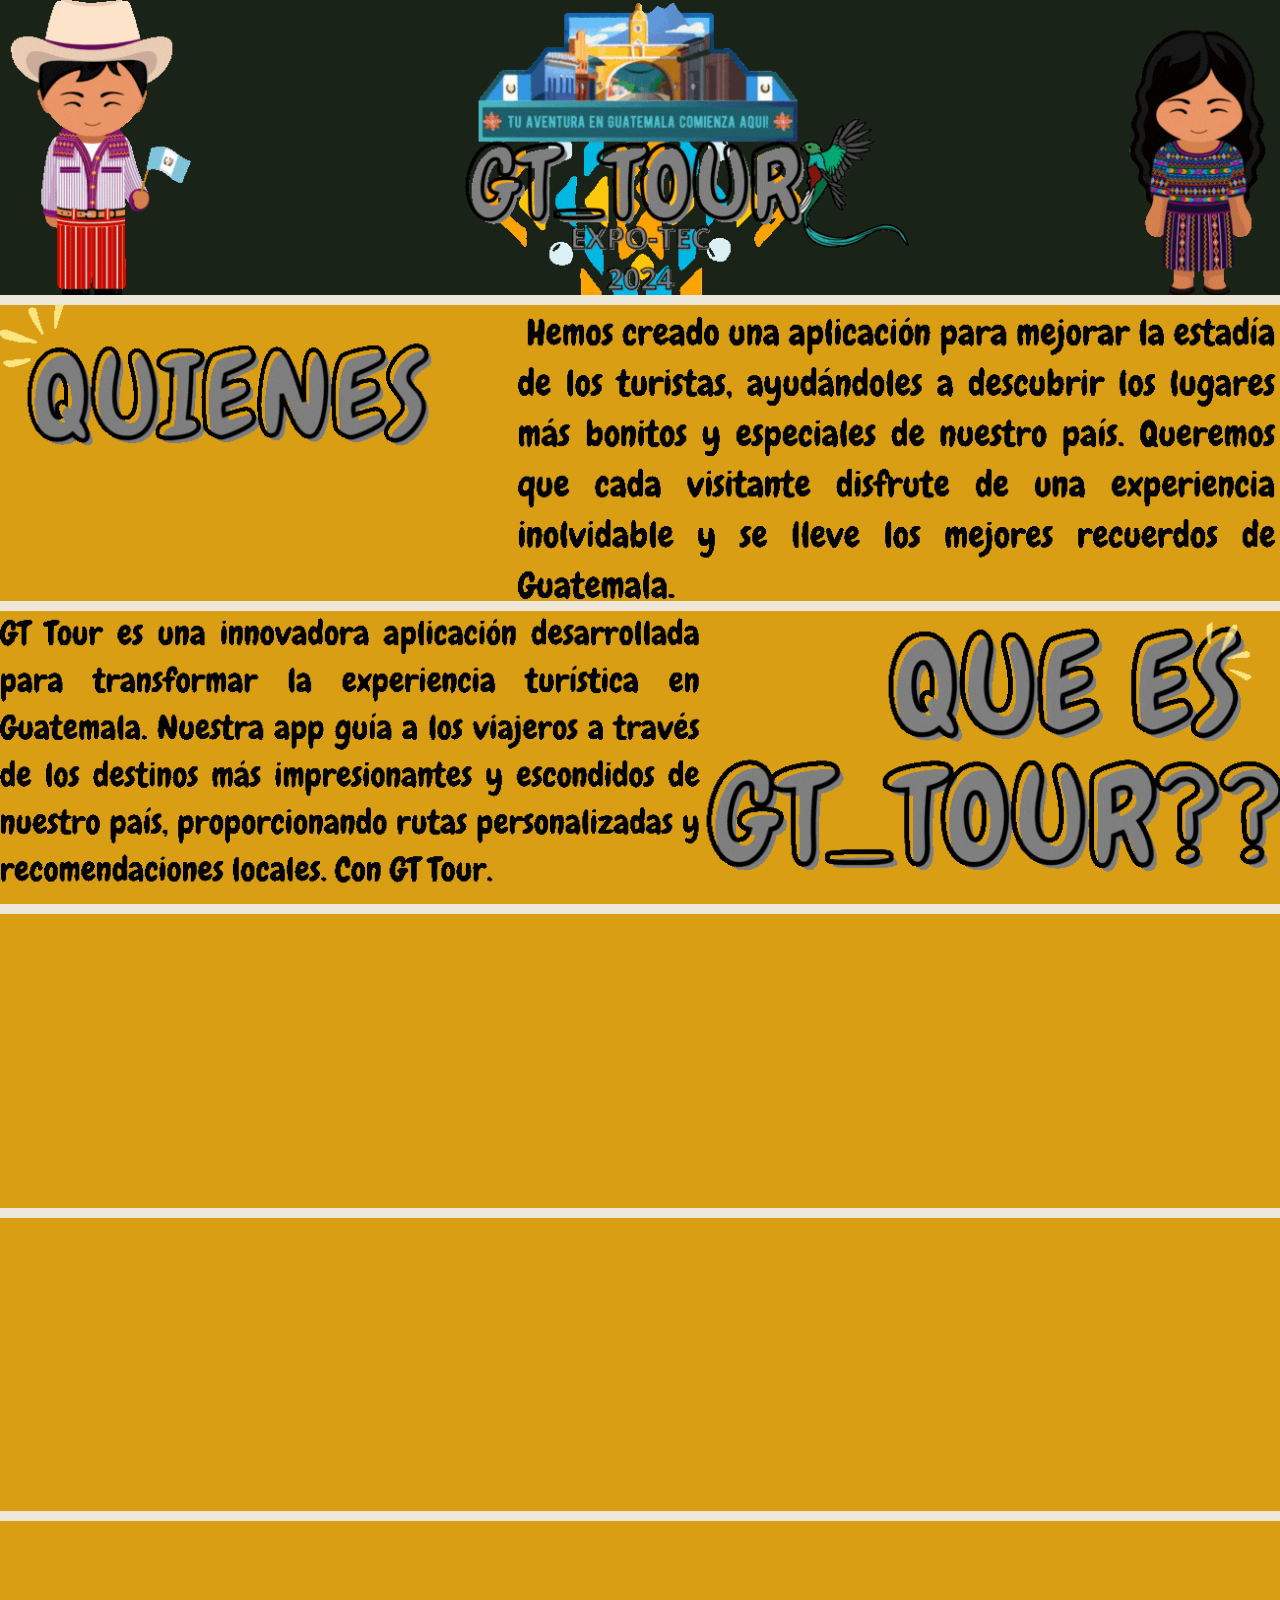
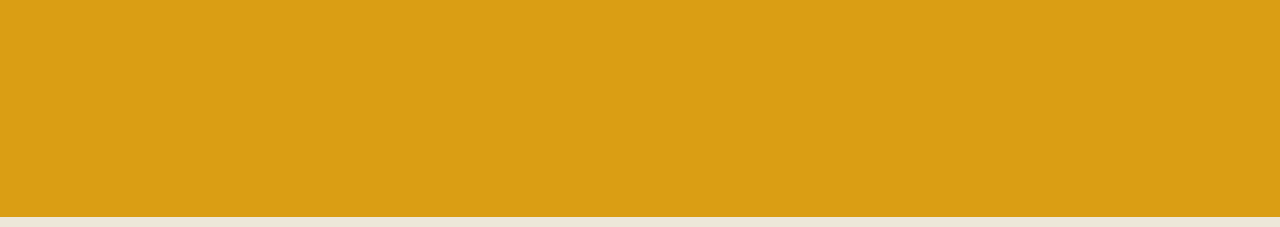
<file: index.html>
<!DOCTYPE html>
<html lang="es">
<head>
    <meta charset="UTF-8">
    <meta name="viewport" content="width=device-width, initial-scale=1.0">
    <title>GT_TOUR!!</title>
    <link rel="stylesheet" href="style.css">
    <style>
        body {
            background-color: #EDE7D9;
            margin: 0;
            font-family: Arial, sans-serif;
        }
    </style>
</head>

<body>
    <div class="contenedor">
        <img src="GIF/GT_TOUR.gif" class="IMAGENES" alt="GT_TOUR">
    </div>

    <div class="cui">
        <img src="GIF/somos.gif" class="GIF" alt="Quienes Somos">
    </div>

    <div class="cui2">
        <img src="GIF/QUE ES.gif" class="gif2" alt="Qué Es">
    </div>

    <div class="cui3">
        <img src="GIF/vision.gif" class="gif3" alt="Visión">
    </div>

    <div class="cui4">
        <img src="GIF/mision.gif" class="gif4" alt="Misión">
    </div>

    <div class="cui5">
        <img src="GIF/fin.gif" class="gif5" alt="Fin">
    </div>
</body>
</html>
</file>
<file: style.css>
body {
    background-color: #EDE7D9; /* Fondo principal */
    color: #192318; /* Texto principal */
}

.contenedor {
    display: flex;
    justify-content: center;
    align-items: center;
    width: 100%;
    margin: 0 auto;
    padding: 0;
    position: relative;
    margin-bottom: 10px;
    background-color: #192318; /* Fondo de contenedor */
}

.contenedor img {
    max-width: 100%;
    height: auto;
    display: block;
    margin: 0 auto;
    object-fit: contain;
    width: 1300px;
}

.cui, .cui2, .cui3, .cui4, .cui5 {
    display: flex;
    justify-content: center;
    align-items: center;
    width: 100%;
    margin: 0 auto;
    padding: 0;
    position: relative;
    margin-bottom: 10px;
    background-color: #DA9E14; /* Fondo de las secciones */
    color: #EDE7D9; /* Texto de las secciones */
}

.cui img, .cui2 img, .cui3 img, .cui4 img, .cui5 img {
    max-width: 100%;
    height: auto;
    display: block;
    margin: 0 auto;
    object-fit: contain;
    width: 100%;
    max-width: 1300px;
}

@media screen and (max-width: 767px) {
    .IMAGENES, .GIF, .gif2, .gif3, .gif4, .gif5 {
        width: 100%;
        height: auto;
        margin: 0;
        object-fit: contain;
    }
}

@media screen and (min-width: 768px) and (max-width: 1023px) {
    .IMAGENES, .GIF, .gif2, .gif3, .gif4, .gif5 {
        width: 100%;
        height: auto;
        margin: 0;
        object-fit: contain;
    }
}

@media screen and (min-width: 1024px) {
    .IMAGENES, .GIF, .gif2, .gif3, .gif4, .gif5 {
        max-width: 1300px;
        height: auto;
        margin: 0 auto;
        object-fit: contain;
    }
}

.cui {
    margin-top: 10px;
    position: relative;
}

.cui2 {
    margin-top: 10px;
    position: relative;
}

.cui3 {
    margin-top: 10px;
    position: relative;
}

.cui4 {
    margin-top: 10px;
    position: relative;
}

.cui5 {
    margin-top: 10px;
    position: relative;
}

img {
    display: block;
    margin: 0 auto;
}
</file>
